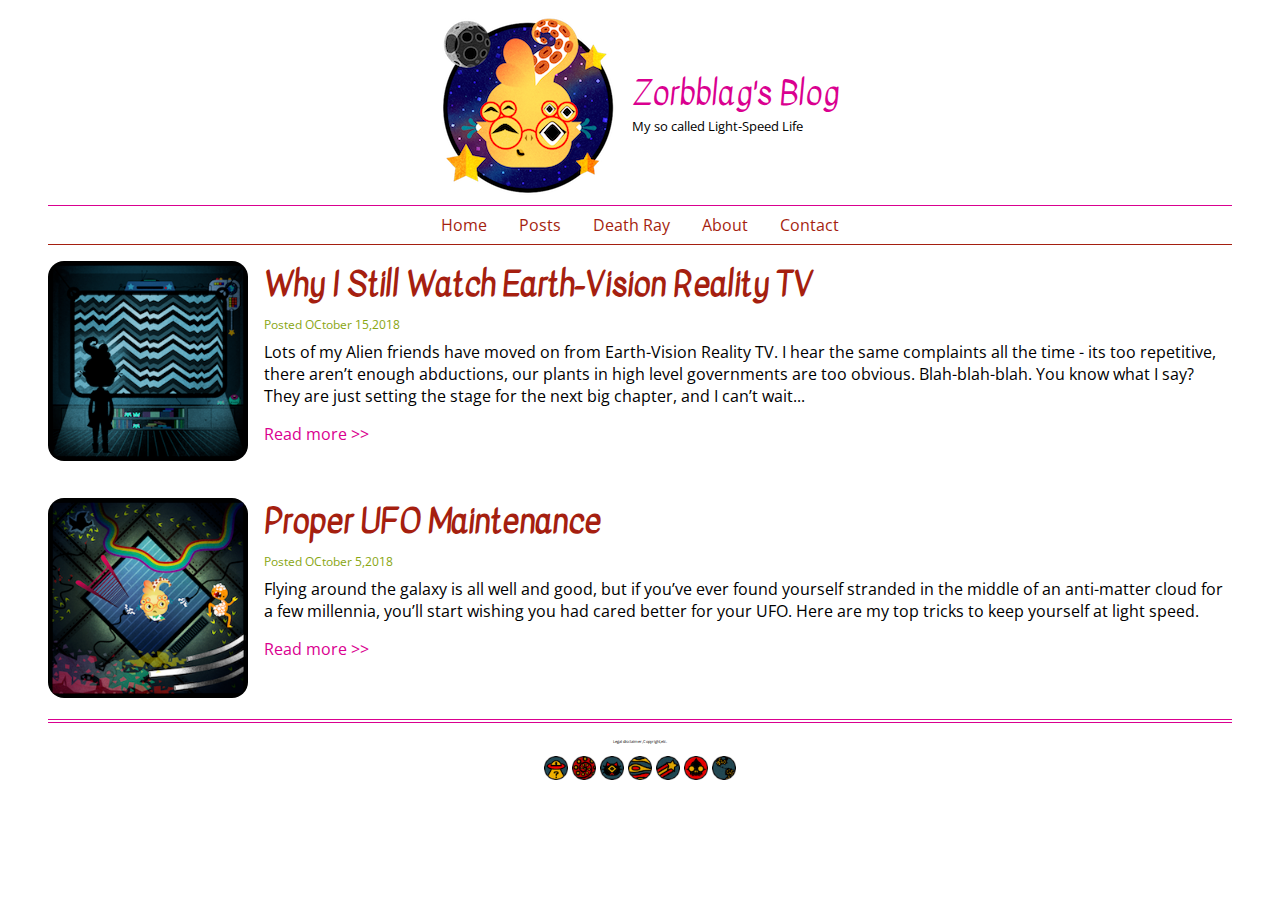
<file: index.html>
<!DOCTYPE html>
<html lang="en">
<head>
	<meta charset="UTF-8">
	<title>Alien Blog</title>
	<link href="https://fonts.googleapis.com/css?family=Kavivanar|Open+Sans" rel="stylesheet"> 
	<link href="css/styles.css" rel="stylesheet">
</head>
<body>
	<div class ='header-container'>
		<header class='header'>
			<div class='logo'>
				<img src="./img/logo.png" alt="logo">
			</div>
			<div class='header-title'>
				<h1>Zorbblag's Blog</h1>
				<p>My so called Light-Speed Life</p>
			</div>
		</header>
	</div>
	<nav class='nav-container'>
		<ul class='nav-bar'>
			<li class="nav-items"><a href="" class="nav-item">Home</a></li>
			<li class="nav-items"><a href="" class="nav-item">Posts</a></li>
			<li class="nav-items"><a href="" class="nav-item">Death Ray</a></li>
			<li class="nav-items"><a href="" class="nav-item">About</a></li>
			<li class="nav-items"><a href="" class="nav-item">Contact</a></li>
		</ul>
	</nav>
	<Section class="main-content">
		<article class="blog-post blog-post-1">
			<div class="post-image-container">
				<img class="post-img" src="./img/blog1.png" alt="blog picture">
			</div>
			<div class="article-content-container">
				<h1 class='article-title'>Why I Still Watch Earth-Vision Reality TV</h1>
				<p class='article-date'>Posted OCtober 15,2018</p>
				<p class="article-content">Lots of my Alien friends have moved on from Earth-Vision Reality TV. I hear the same complaints all the time - its too repetitive, there aren’t enough abductions, our plants in high level governments are too obvious. Blah-blah-blah. You know what I say? They are just setting the stage for the next big chapter, and I can’t wait...</p>
				<p class='article-link'>Read more >></p>
			</div>
		</article>
		<article class="blog-post blog-post-1">
			<div class="post-image-container">
				<img class="post-img" src="./img/blog2.png" alt="blog picture">
			</div>
			<div class='article-content-container'>
				<h1 class='article-title'>Proper UFO Maintenance</h1>
				<p class='article-date'>Posted OCtober 5,2018</p>
				<p class='article-content'>Flying around the galaxy is all well and good, but if you’ve ever found yourself stranded in the middle of an anti-matter cloud for a few millennia, you’ll start wishing you had cared better for your UFO. Here are my top tricks to keep yourself at light speed.</p>
				<p class='article-link'>Read more >></p>
			</div>
		</article>
	</Section>
		
	<footer>
		<div class="hr"></div>
		<div class='footer-content'>
			
			<p>Legal disclaimer,Copyright,etc.</p>
			<ul class='footer-list'>
				<li class="footer-icons"><img src="./img/icon1.png" alt="footer icon-1" class="footer-icon"></li>
				<li class="footer-icons"><img src="./img/icon2.png" alt="footer icon 2" class="footer-icon"></li>
				<li class="footer-icons"><img src="./img/icon3.png" alt="footer icon 3" class="footer-icon"></li>
				<li class="footer-icons"><img src="./img/icon4.png" alt="footer icon 4" class="footer-icon"></li>
				<li class="footer-icons"><img src="./img/icon5.png" alt="footer icon 5" class="footer-icon"></li>
				<li class="footer-icons"><img src="./img/icon6.png" alt="footer icon 6" class="footer-icon"></li>
				<li class="footer-icons"><img src="./img/icon7.png" alt="footer icon 7" class="footer-icon"></li>
			</ul>
		</div>
	</footer>
</body>
</html>
</file>
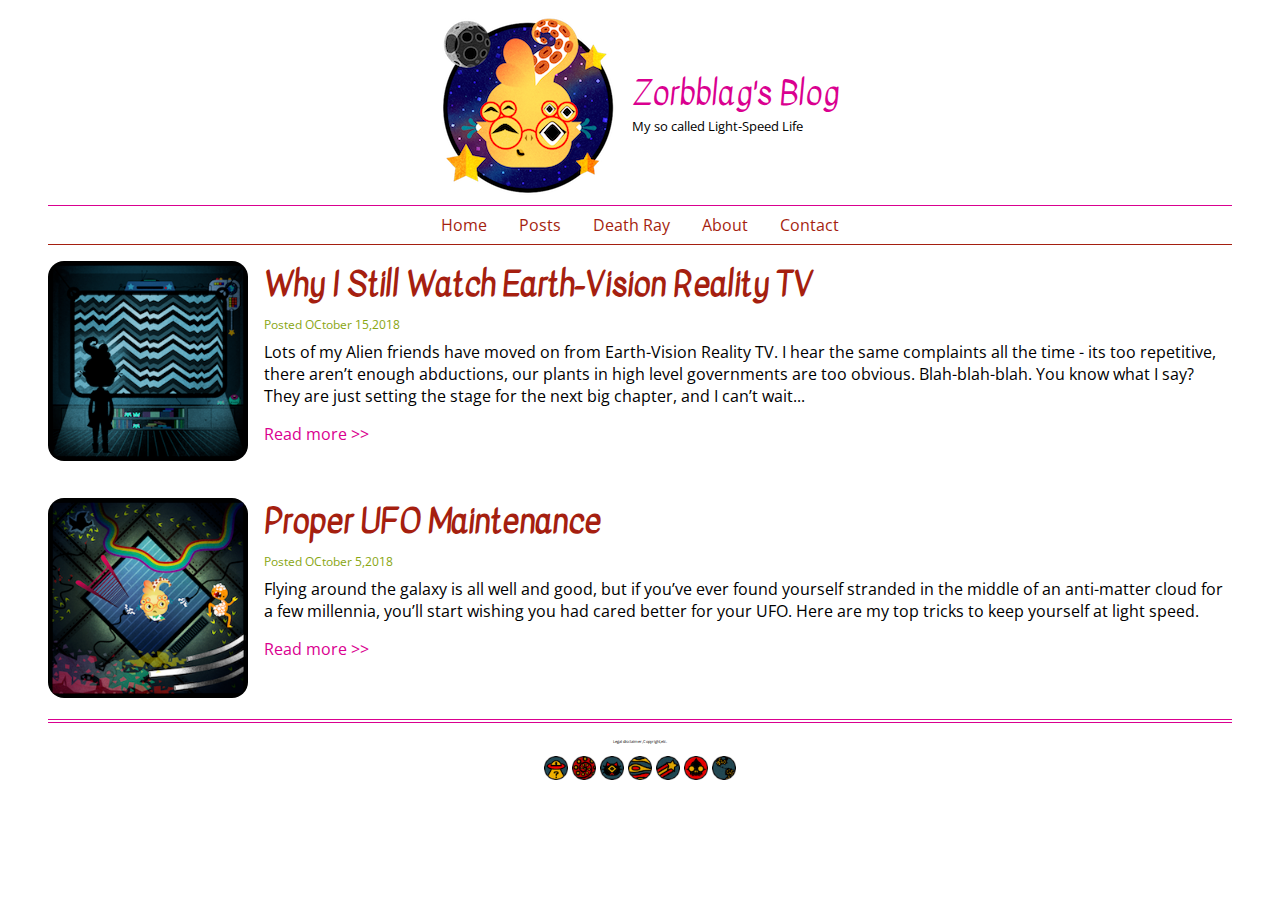
<file: blog.html>
<!DOCTYPE html>
<html lang="en">
<head>
	<meta charset="UTF-8">
	<title>Alien Blog</title>
	<link href="https://fonts.googleapis.com/css?family=Kavivanar|Open+Sans" rel="stylesheet"> 
	<link href="css/styles.css" rel="stylesheet">
</head>
<body>
	<div class ='header-container'>
		<header class='header'>
			<div class='logo'>
				<img src="./img/logo.png" alt="logo">
			</div>
			<div class='header-title'>
				<h1>Zorbblag's Blog</h1>
				<p>My so called Light-Speed Life</p>
			</div>
		</header>
	</div>
	<nav class='nav-container'>
		<ul class='nav-bar'>
			<li class="nav-items"><a href="" class="nav-item">Home</a></li>
			<li class="nav-items"><a href="" class="nav-item">Posts</a></li>
			<li class="nav-items"><a href="" class="nav-item">Death Ray</a></li>
			<li class="nav-items"><a href="" class="nav-item">About</a></li>
			<li class="nav-items"><a href="" class="nav-item">Contact</a></li>
		</ul>
	</nav>
	<Section class="main-content">
		<article class="blog-post blog-post-1">
			<div class="post-image-container">
				<img class="post-img" src="./img/blog1.png" alt="blog picture">
			</div>
			<div class="article-content-container">
				<h1 class='article-title'>Why I Still Watch Earth-Vision Reality TV</h1>
				<p class='article-date'>Posted OCtober 15,2018</p>
				<p class="article-content">Lots of my Alien friends have moved on from Earth-Vision Reality TV. I hear the same complaints all the time - its too repetitive, there aren’t enough abductions, our plants in high level governments are too obvious. Blah-blah-blah. You know what I say? They are just setting the stage for the next big chapter, and I can’t wait...</p>
				<p class='article-link'>Read more >></p>
			</div>
		</article>
		<article class="blog-post blog-post-1">
			<div class="post-image-container">
				<img class="post-img" src="./img/blog2.png" alt="blog picture">
			</div>
			<div class='article-content-container'>
				<h1 class='article-title'>Proper UFO Maintenance</h1>
				<p class='article-date'>Posted OCtober 5,2018</p>
				<p class='article-content'>Flying around the galaxy is all well and good, but if you’ve ever found yourself stranded in the middle of an anti-matter cloud for a few millennia, you’ll start wishing you had cared better for your UFO. Here are my top tricks to keep yourself at light speed.</p>
				<p class='article-link'>Read more >></p>
			</div>
		</article>
	</Section>
		
	<footer>
		<div class="hr"></div>
		<div class='footer-content'>
			
			<p>Legal disclaimer,Copyright,etc.</p>
			<ul class='footer-list'>
				<li class="footer-icons"><img src="./img/icon1.png" alt="footer icon-1" class="footer-icon"></li>
				<li class="footer-icons"><img src="./img/icon2.png" alt="footer icon 2" class="footer-icon"></li>
				<li class="footer-icons"><img src="./img/icon3.png" alt="footer icon 3" class="footer-icon"></li>
				<li class="footer-icons"><img src="./img/icon4.png" alt="footer icon 4" class="footer-icon"></li>
				<li class="footer-icons"><img src="./img/icon5.png" alt="footer icon 5" class="footer-icon"></li>
				<li class="footer-icons"><img src="./img/icon6.png" alt="footer icon 6" class="footer-icon"></li>
				<li class="footer-icons"><img src="./img/icon7.png" alt="footer icon 7" class="footer-icon"></li>
			</ul>
		</div>
	</footer>
</body>
</html>
</file>
<file: css/styles.css>
html {
    box-sizing: border-box;

}
*, *:before, *:after {
    box-sizing: inherit;
    margin:0;
    padding:0;
}
body{
    margin:0 3rem;
    font-family: 'Open Sans', sans-serif;

}
/* 
color: #A51F10;
color: #DA0090;
    font-family: 'Open Sans', sans-serif;
    font-family: 'Kavivanar', cursive;
    color: #89A611;
 */

.header-title h1,.article-title{
    font-family:'Kavivanar', cursive;
    
}
.header-title h1,.article-link{
color:#DA0090;
font-weight:normal;
}

.header{
    /* border: 2px dashed black; */
    display:flex;
    justify-content:center;
    align-items:center;
}
.header-title{
    padding-left:1rem;
}

.header-title p{
    font-size:0.8rem;
}

.nav-bar{
    list-style-type: none;
    border-top:1px solid #DA0090;
    border-bottom:1px solid #A51F10; 
    display:flex;
    justify-content:center;
    /* margin:0rem 3rem; */

}
.nav-items{
    /* border:1px solid green; */
    margin:0.5rem 1rem;
    
}
.nav-item{
    text-decoration:none;
    color:#A51F10;
}

.blog-post{
    padding:1rem 0;
    /* border: 3px dashed brown; */
    display:flex;
    justify-content: space-between;
    /* align-items:center; */
}

.post-img{
    border-radius:1rem;
    width:200px;
}
.article-content-container{
    /* border:3px dashed green; */
    margin-left:1rem;
}
.article-title{
    color:#A51F10;
    }
.article-date{
    padding:0.5rem 0;
    color:#89A611;
    font-size:0.75rem;
}
.article-link{
    padding:1rem 0; 
}
hr{
    color:#DA0090;
    padding-top:0.5rem;
}
.footer-list{
    list-style-type:none;
    display:flex;
    justify-content: center;
    padding:0.75rem;
    
}
.footer-content{
    display:flex;
    flex-direction:column;
    align-items:center;
    padding:1rem 0;
}
.footer-icons{
    padding:0 2px;
}
.footer-icon{
    width:1.5rem;
}
.footer-content p{
    font-size:0.25rem;
}
.hr{
    border-top:1px solid #DA0090;
    border-bottom:1px solid #DA0090;
    padding-bottom:0.1rem;
}
</file>
